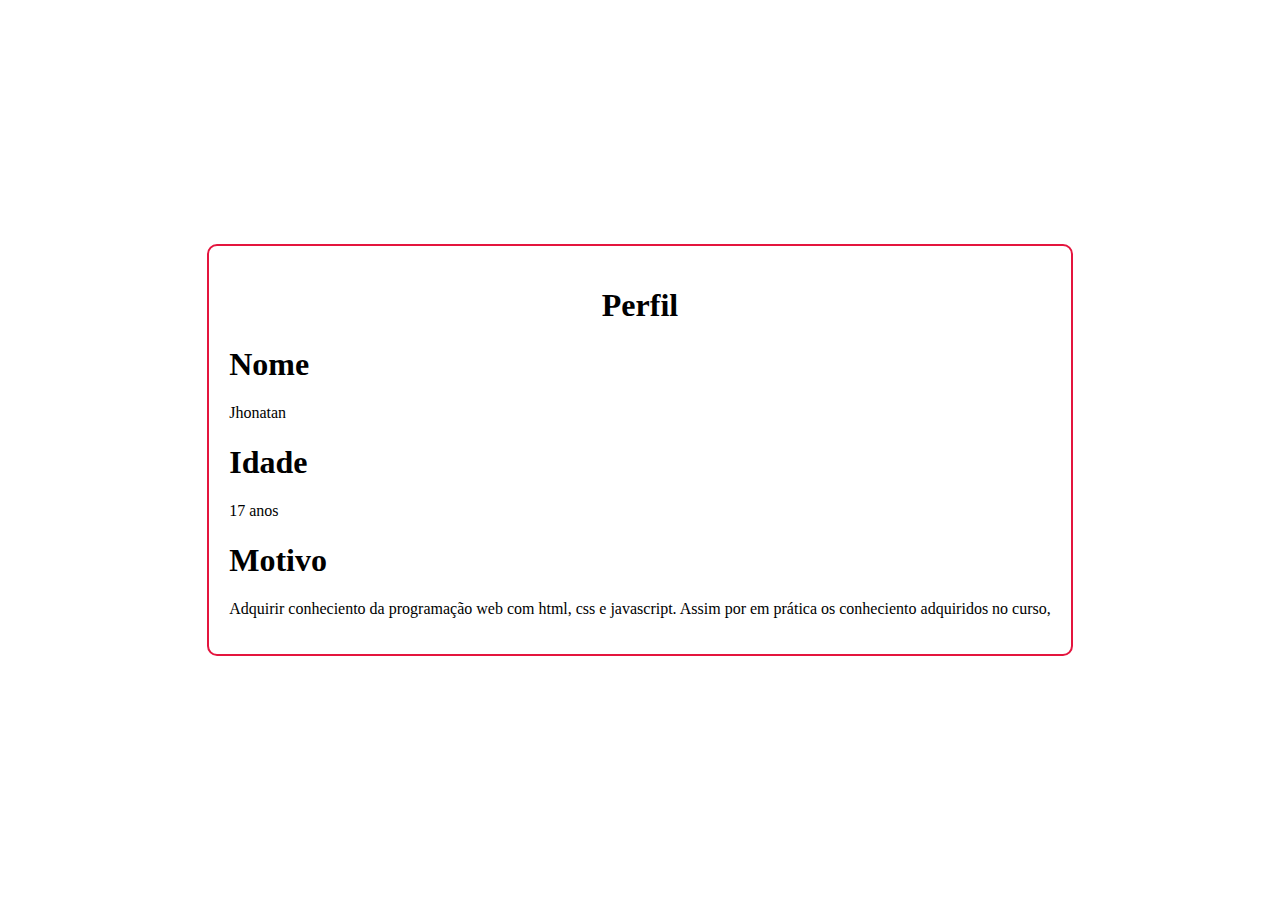
<file: index.html>
<!DOCTYPE html>
<html lang="en">
<head>
    <meta charset="UTF-8">
    <meta name="viewport" content="width=device-width, initial-scale=1.0">
    <link rel="stylesheet" href="style.css">
    <title>Document</title>
</head>
<body>
    <section>
        <h1 id="perfil">Perfil</h1>
        <h1 id="nome">Nome</h1>
        <P>Jhonatan</P>
        <h1 id="idade">Idade</h1>
        <p>17 anos</p>
        <h1 id="motivo">Motivo</h1>
        <p> Adquirir conheciento da programação web com html, css e javascript. Assim por em prática os conheciento adquiridos no curso,</p>
    </section>
</body>
</html>
</file>
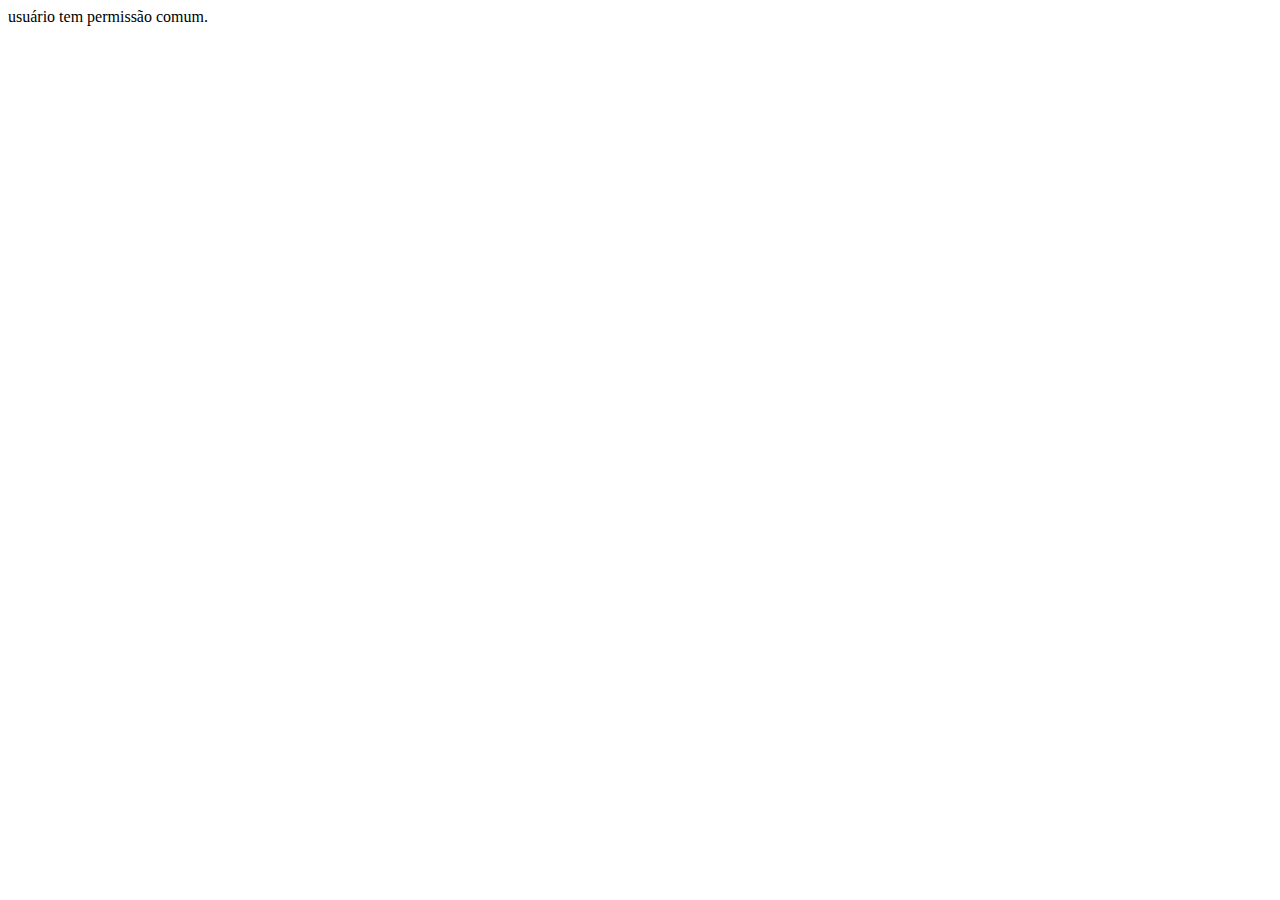
<file: javascript/estrutura_condicionais/index.html>
<!DOCTYPE html>
<html lang="en">
  <head>
    <meta charset="UTF-8" />
    <meta name="viewport" content="width=device-width, initial-scale=1.0" />
    <title>Document</title>
  </head>
  <body>
    <script>
      let cargo = "comum";
      switch (cargo) {
        case "comum":
          document.write(" usuário tem permissão comum.");
          break;
        case "gerente":
          console.log(" usuário tem permissão de gerente.");
          alert;
        case "diretor":
          console.log(" usuário tem permissão de diretor.");
          alert;
        default:
          console.log(" cargo não reconhecido");
      }
    </script>
  </body>
</html>
</file>
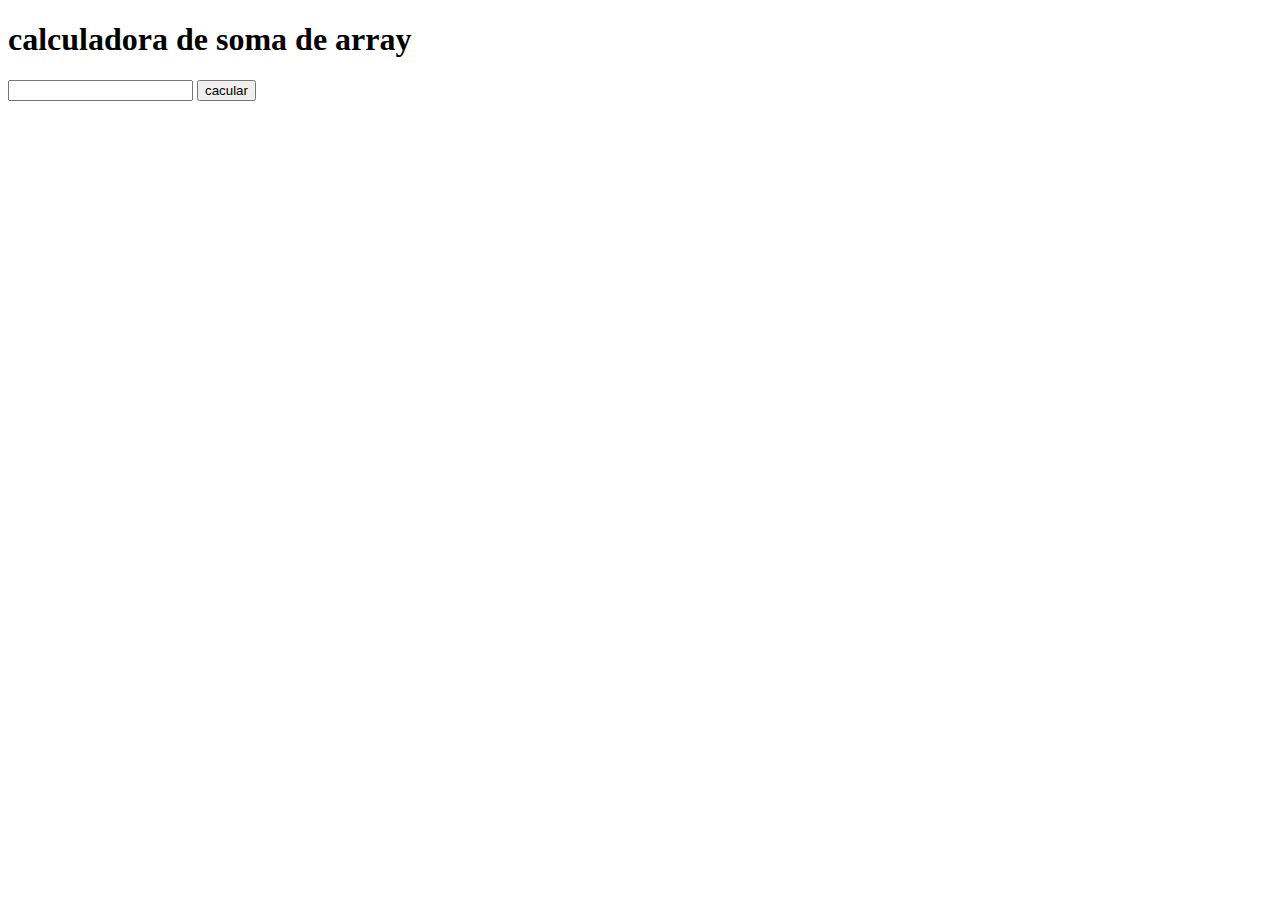
<file: javascript/funções/index.html>
<!DOCTYPE html>
<html lang="en">
  <head>
    <meta charset="UTF-8" />
    <meta name="viewport" content="width=device-width, initial-scale=1.0" />
    <title>Document</title>
  </head>
  <body>
    <h1>calculadora de soma de array</h1>
    <input type="texte" id="numeros" />
    <button onclick="calcularsoma()">cacular</button>
    <script>
      function somarNumeros(arrayNumeros) {
        const inputNumeros = document
        queryselector("#numeros").valus
        const arrayNumeros = inputNumeros.split(', ').map
        let soma = 0;
        for (let i = 0; i < arrayNumeros.length; i++) {
          soma += arrayNumeros[i];
        }
        return soma;
      }

      const numeros = [1, 2, 3, 4, 5];
      console.log(somarNumeros(numeros));
    </script>
  </body>
</html>
</file>
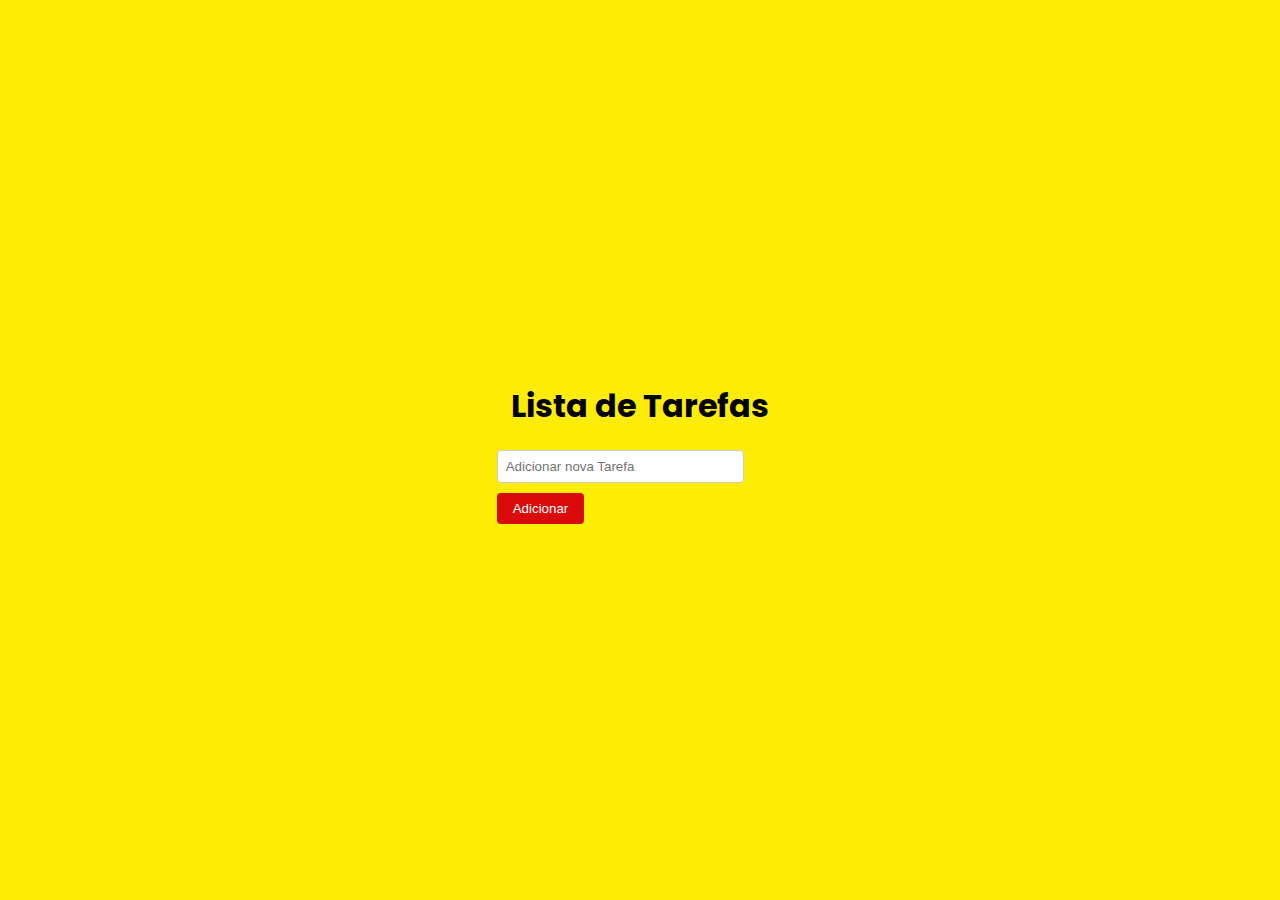
<file: javascript/funções/ultimo dia/index.html>
<!DOCTYPE html>
<html lang="en">
  <head>
    <meta name="viewport" content="width=device-width, initial-scale=1.0" />
    <link rel="preconnect" href="https://fonts.googleapis.com" />
    <link rel="preconnect" href="https://fonts.gstatic.com" crossorigin />
    <link href="https://fonts.googleapis.com/css2?family=Poppins:ital,wght@0,100;0,200;0,300;0,400;0,500;0,600;0,700;0,800;0,900;1,100;1,200;1,300;1,400;1,500;1,600;1,700;1,800;1,900&display=swap"rel="stylesheet" />
    <link rel="stylesheet" href="styles.css">
    <title>Lista de Tarefas</title>
  </head>
  <body>
    <div>
      <div>
        <h1>Lista de Tarefas</h1>
      </div>
      <div>
        <input type="text" id="taskInput" placeholder="Adicionar nova Tarefa" />
        <button onclick="addTask()">Adicionar</button>
        <div>
          <ul id="tasklist"></ul>
        </div>
      </div>
    </div>
    <script>
      function addTask() {
        let taskInput = document.getElementById("taskInput");
        let tasklist = document.getElementById("tasklist");

        if (taskInput.value.trim() !== "") {
          let li = document.createElement("li");
          let span = document.createElement("span");
          let deleteButton = document.createElement("button");
          let updateButton = document.createElement("button");
          let doneButton = document.createElement("button");

          span.textContent = taskInput.value;
          deleteButton.textContent = "Apagar";
          updateButton.textContent = "Atualizar";
          doneButton.textContent = "Feito";

          deleteButton.onclick = () => {
            tasklist.removeChild(li);
          };
          updateButton.onclick = () => {
            let newTask = prompt("Editar tarefa:", span.textContent);
            if (newTask !== null && newTask.trim() !== "") {
              span.textContent = newTask;
            }
          };

          doneButton,
            (onclick = () => {
              span.classList.toggle("completed");
            });

          li.appendChild(span);
          li.appendChild(deleteButton);
          li.appendChild(updateButton);
          li.appendChild(doneButton);
          tasklist.appendChild(li);

          taskInput.value = "";
        
        }
      }
    </script>
  </body>
</html>
</file>
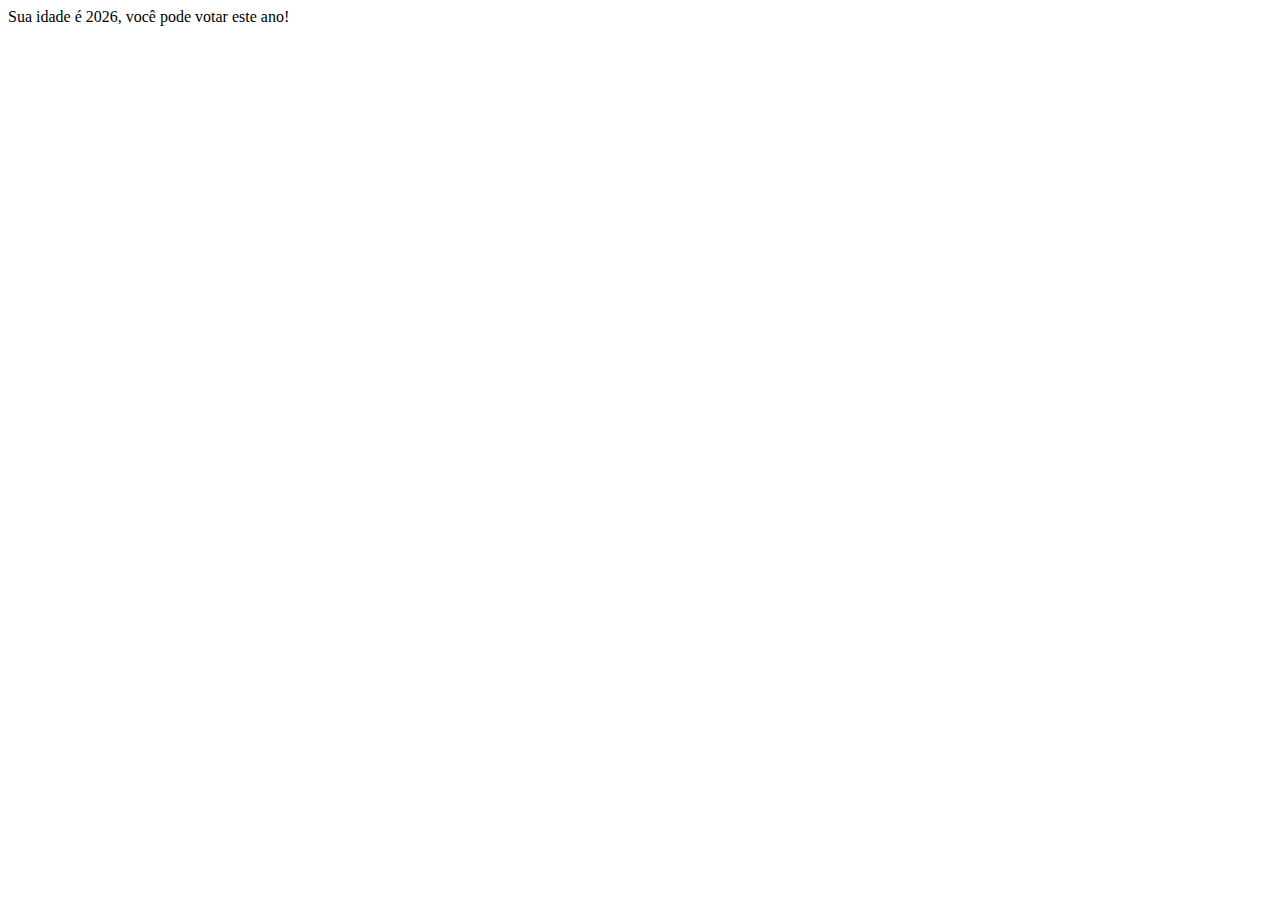
<file: javascript/21-02-2024/exercicio.html>
<!DOCTYPE html>
<html lang="en">
<head>
    <meta charset="UTF-8">
    <meta name="viewport" content="width=device-width, initial-scale=1.0">
    <title>Document</title>
</head>
<body>
    <script>
        let anoNascimento = Number(prompt("Digite o ano de nascimento: "));
        let anoAtual = new Date().getFullYear();
        let idade = anoAtual - anoNascimento;
        if (idade >= 16) {
            document.write(`Sua idade é ${idade}, você pode votar este ano!`);
        } else {
            document.write(`Sua idade é ${idade}, você não pode votar este ano.`);
        }
    </script>
</body>
</html>
</file>
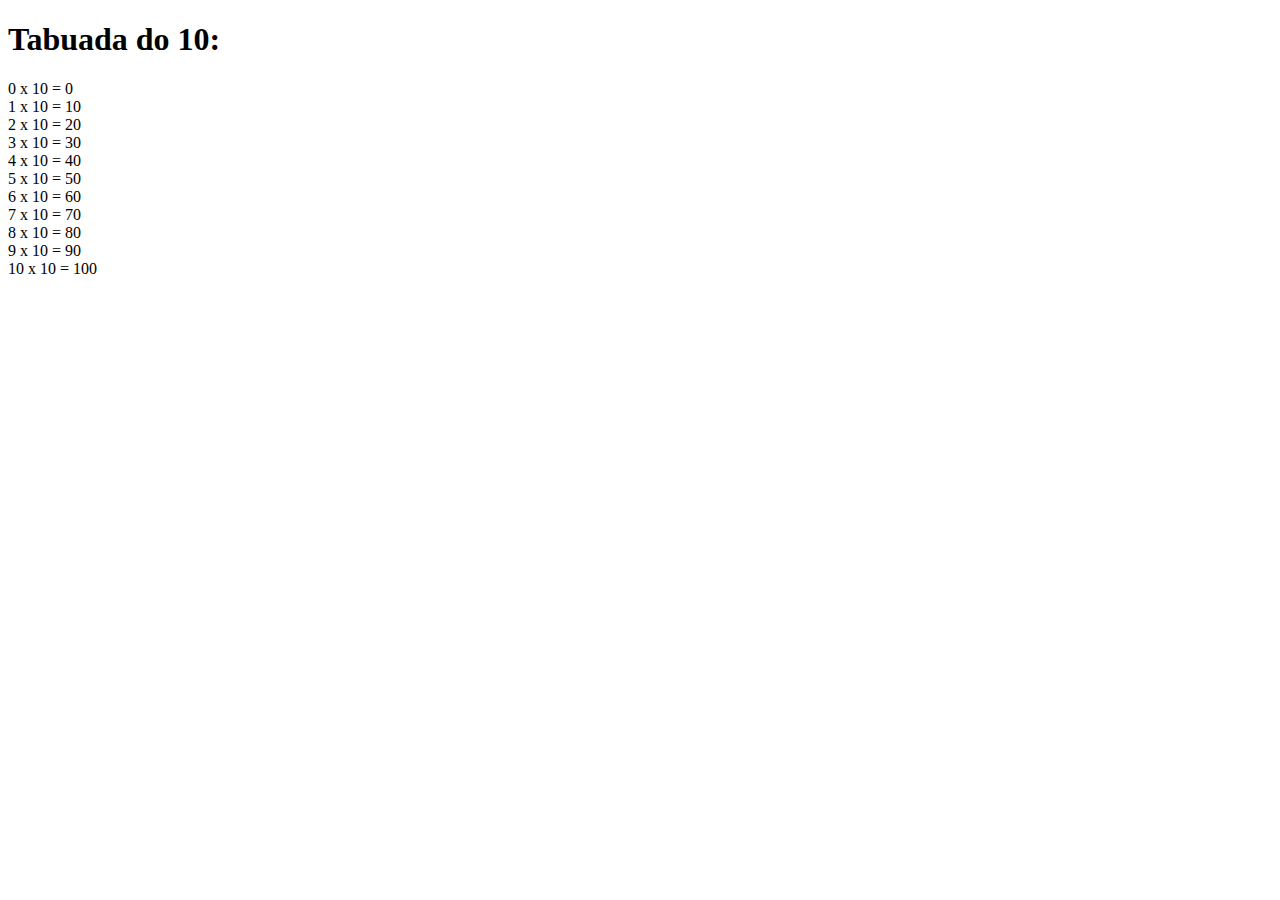
<file: javascript/21-02-2024/exercicio03.html>
<!DOCTYPE html>
<html lang="en">
<head>
    <meta charset="UTF-8">
    <meta name="viewport" content="width=device-width, initial-scale=1.0">
    <title>Document</title>
</head>
<body>
    <h1>Tabuada do 10:</h1>
    <script>
         for (let i = 0; i <= 10; i++){
            document.write(`${i} x 10 = ${i*10} <br>`);

         }
    </script>
</body>
</html>
</file>
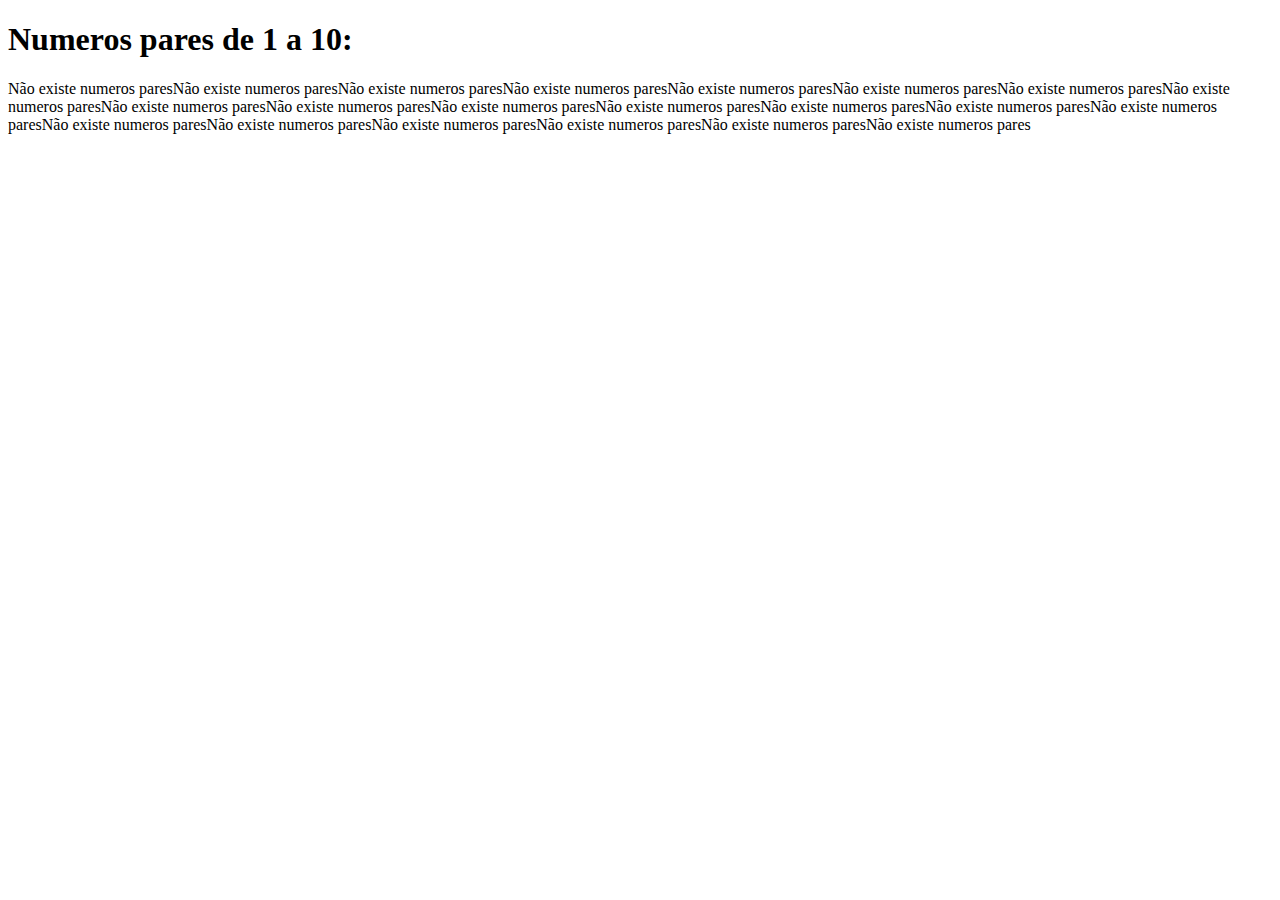
<file: javascript/21-02-2024/exercicio04.html>
<!DOCTYPE html>
<html lang="en">
<head>
    <meta charset="UTF-8">
    <meta name="viewport" content="width=device-width, initial-scale=1.0">
    <title>Document</title>
</head>
<body>
    <script>
       document.write("<h1>Numeros pares de 1 a 10: </h1>");
    //    for (let i = 2; i <= 20; i +=2) {
    //         console.log(i);
    //    }
    for (let i = 1; i <= 21; i++) {
            if ( i % 2 === 0) {
                 console.log(i+ " é par");
            } 
    {  
                document.write("Não existe numeros pares");
            }
       }
    </script>
</body>
</html>
</file>
<file: style.css>
body {
    margin: 0;
    pad: 0;
    height: 100vh;
    display: flex;
    justify-content: center; 
    align-items: center;
}

section {
    border-radius: 10px;
    border: 2px solid rgb(228, 21, 62);
    padding: 20px;
}

#perfil {
    text-align: center; 
    
}
#nome {
    
}
input {
    margin-bottom: 10px;
    padding: 8px;
    border-radius: 5px;
    border: 1px solid color green;
    width: 100%;
    box-sizing: border-box;

}
</file>
<file: javascript/funções/ultimo dia/styles.css>
body {
  font-family: 'Poppins', sans-serif;
  background-color: #fded06;
  margin: 0;
  padding: 0;
  display: flex;
  justify-content: center;
  align-items: center;
  height: 100vh;
}

.container {
  background-color: #979595;
  border-radius: 8px;
  padding: 30px;
  box-shadow: 0 4px 8px rgba(0, 0, 0, 0.1);
}

h1 {
  text-align: center;
  margin-bottom: 20px;
}

input[type="text"] {
  width: 80%;
  padding: 8px;
  border: 1px solid #ccc;
  border-radius: 4px;
  margin-bottom: 10px;
}

button {
  padding: 8px 16px;
  border: none;
  border-radius: 4px;
  background-color: #db0a0a;
  color: #fff;
  cursor: pointer;
}

button:hover {
  background-color: #0056b3;
}

ul {
  list-style-type: none;
  padding: 0;
}

li {
  display: flex;
  justify-content: space-between;
  align-items: center;
  padding: 8px 0;
}

.completed {
  text-decoration: line-through;
  color: #aaa;
}
</file>
